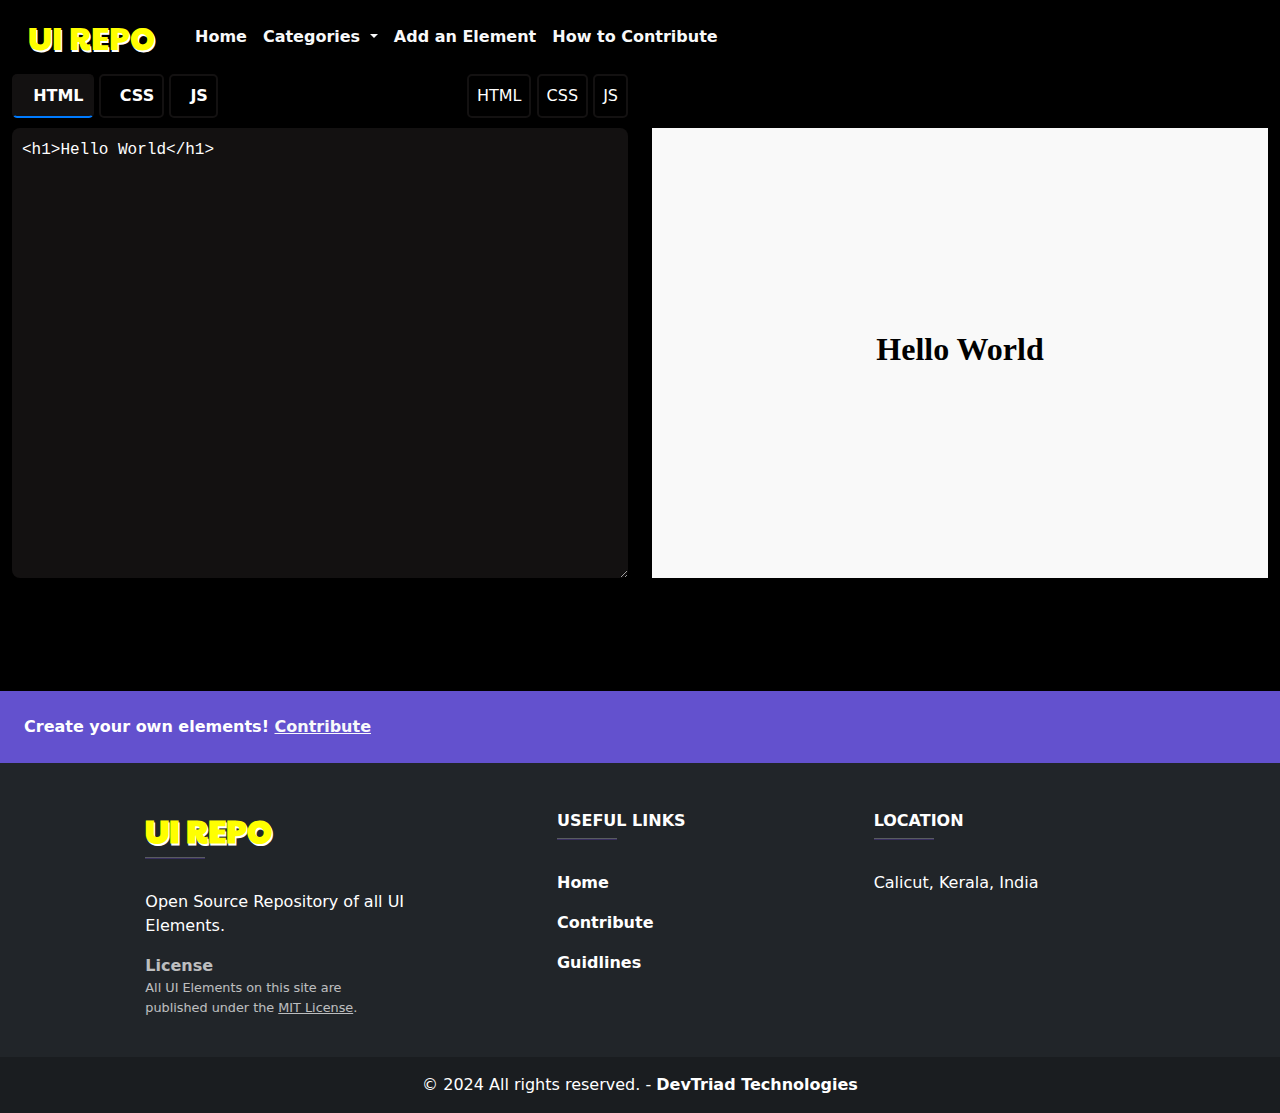
<file: editor.html>
<!DOCTYPE html>
<html lang="en">

<head>
	<meta charset="UTF-8">
	<meta name="viewport" content="width=device-width, initial-scale=1.0">
    <title>UI REPO | Free HTML, CSS, and JavaScript UI Components</title>    

    <meta name="description" content="Discover a free repository of HTML, CSS, and JavaScript UI components including buttons, cards, accordions, modals, and more. Build web projects faster with ready-to-use designs.">
    <meta name="keywords" content="UI components, HTML elements, CSS components, JavaScript components, web design library, free UI kit, frontend development, responsive UI, buttons, cards, modals, accordions">
    <link rel="canonical" href="https://uirepo.devtriad.tech">

    <meta property="og:type" content="website">
    <meta property="og:title" content="UI REPO | Free HTML, CSS, and JavaScript Components">
    <meta property="og:description" content="Explore a free collection of responsive and accessible UI elements for web projects, including buttons, cards, modals, accordions, and more.">
    <meta property="og:url" content="https://uirepo.devtriad.tech">
    <meta property="og:site_name" content="UI REPO">
	<link rel="stylesheet" href="css/bootstrap.css">
	<link rel="stylesheet" href="https://cdnjs.cloudflare.com/ajax/libs/font-awesome/6.6.0/css/all.min.css" integrity="sha512-Kc323vGBEqzTmouAECnVceyQqyqdsSiqLQISBL29aUW4U/M7pSPA/gEUZQqv1cwx4OnYxTxve5UMg5GT6L4JJg==" crossorigin="anonymous" referrerpolicy="no-referrer" />	<link rel="stylesheet" href="css/bootstrap.css">
	<link rel="stylesheet" href="css/style.css">
   
</head>

<body data-bs-theme="dark">



	<nav class="navbar navbar-expand-lg navbar-light">
		<div class="container-fluid">
			<a class="navbar-brand fw-bold" href="index.html">      <span class="logo p-3">UI REPO</span>
			</a>
			<button class="navbar-toggler" type="button" data-bs-toggle="collapse" data-bs-target="#navbarNavDropdown"
				aria-controls="navbarNavDropdown" aria-expanded="false" aria-label="Toggle navigation">
				<span class="navbar-toggler-icon"></span>
			</button>
			<div class="collapse navbar-collapse" id="navbarNavDropdown">
				<ul class="navbar-nav">
					<li class="nav-item">
						<a class="nav-link text-light fw-bold" aria-current="page" href="index.html">Home</a>
					</li>
					<li class="nav-item dropdown">
						<a class="nav-link text-light fw-bold dropdown-toggle" href="#" id="navbarDropdownMenuLink" role="button"
							data-bs-toggle="dropdown" aria-expanded="false">
							Categories
						</a>
						<div class="dropdown-menu p-4" aria-labelledby="navbarDropdownMenuLink">
							<div class="d-flex">
								<!-- First Column -->
								<ul class="list-unstyled me-4">
									<li><a class="dropdown-item" href="designs.html?category=accordion">Accordion</a></li>
									<li><a class="dropdown-item" href="designs.html?category=alert">Alert</a></li>
									<li><a class="dropdown-item" href="designs.html?category=badge">Badge</a></li>
									<li><a class="dropdown-item" href="designs.html?category=breadcrumb">Breadcrumb</a></li>
									<li><a class="dropdown-item" href="designs.html?category=buttons">Buttons</a></li>
									<li><a class="dropdown-item" href="designs.html?category=buttongroup">Button Group</a></li>
									<li><a class="dropdown-item" href="designs.html?category=cards">Card</a></li>
									<li><a class="dropdown-item" href="designs.html?category=checkbox">Checkbox</a></li>
									<li><a class="dropdown-item" href="designs.html?category=collapse">Collapse</a></li>
									<li><a class="dropdown-item" href="designs.html?category=dropdowns">Dropdowns</a></li>
									<li><a class="dropdown-item" href="designs.html?category=fileupload">File Upload</a></li>
									<li><a class="dropdown-item" href="designs.html?category=footer">Footer</a></li>
									<li><a class="dropdown-item" href="designs.html?category=forms">Forms</a></li>
									<li><a class="dropdown-item" href="designs.html?category=input">Input</a></li>
									<li><a class="dropdown-item" href="designs.html?category=lists">Lists</a></li>

								</ul>
								<!-- Second Column -->
								<ul class="list-unstyled">
									<li><a class="dropdown-item" href="designs.html?category=loaders">Loaders</a></li>
									<li><a class="dropdown-item" href="designs.html?category=modal">Modal</a></li>
									<li><a class="dropdown-item" href="designs.html?category=navbar">Navbar</a></li>
									<li><a class="dropdown-item" href="designs.html?category=offcanvas">Offcanvas</a></li>
									<li><a class="dropdown-item" href="designs.html?category=pagination">Pagination</a></li>
									<li><a class="dropdown-item" href="designs.html?category=popovers">Popovers</a></li>
									<li><a class="dropdown-item" href="designs.html?category=progressbar">Progress Bar</a></li>
									<li><a class="dropdown-item" href="designs.html?category=radio">Radio Button</a></li>
									<li><a class="dropdown-item" href="designs.html?category=range">Range</a></li>
									<li><a class="dropdown-item" href="designs.html?category=sidebar">Sidebar</a></li>
									<li><a class="dropdown-item" href="designs.html?category=tables">Tables</a></li>
									<li><a class="dropdown-item" href="designs.html?category=tabs">Tabs</a></li>
									<li><a class="dropdown-item" href="designs.html?category=toasts">Toasts</a></li>
									<li><a class="dropdown-item" href="designs.html?category=tooltips">Tooltips</a></li>

								</ul>
							</div>
						</div>
					</li>


					<li class="nav-item">
						<a class="nav-link fw-bold text-light" aria-current="page" href="https://github.com/devtriadtechs/ui-repository/"
							target="_blank">Add an Element</a>
					</li>
					<li class="nav-item">
						<a class="nav-link text-light fw-bold" aria-current="page" href="CONTRIBUTE">How to Contribute</a>
					</li>
				</ul>
			</div>
		</div>
	</nav>

	<!-- Tabs for HTML and CSS Editors -->
	<div class="container-fluid pb-5 mb-5">
		<div class="row">
			<div class="col-lg-6 tabs d-flex flex-row justify-content-between">
				<div>
					<button id="html-tab" class="active fw-bold" onclick="showEditor('html')"><i class="fa-brands fa-html5" style="color: #ff7800;"></i>&nbsp;&nbsp;HTML</button>
					<button id="css-tab" class="fw-bold" onclick="showEditor('css')"><i class="fa-brands fa-css3-alt" style="color: #3584e4;"></i>&nbsp;&nbsp;CSS</button>
					<button id="js-tab" class="fw-bold" onclick="showEditor('js')"><i class="fa-brands fa-css3-alt" style="color: #3584e4;"></i>&nbsp;&nbsp;JS</button>

				</div>
				<div>
					<button class="copy-btn" onclick="copyToClipboard('html-editor')"><i class="fa-solid fa-copy"></i>
						HTML</button>
					<button class="copy-btn" onclick="copyToClipboard('css-editor')" id="liveToastBtn">				<i class="fa-solid fa-copy"></i>
						CSS</button>
					<button class="copy-btn" onclick="copyToClipboard('js-editor')" id="liveToastBtn">				<i class="fa-solid fa-copy"></i>
						JS</button>
				</div>
			</div>
		</div>
		<div class="row">
			<div class="col-lg-6">

				<div id="html-editor-container" class="editor-container active">
					<textarea id="html-editor" class="editor"></textarea>
				</div>

				<!-- CSS Editor -->
				<div id="css-editor-container" class="editor-container">
					<textarea id="css-editor" class="editor"></textarea>
				</div>

				<div id="js-editor-container" class="editor-container">
					<textarea id="js-editor" class="editor"></textarea>
				</div>
			</div>
			<div class="col-lg-6">
				<div id="preview" class="preview"></div>
			</div>
		</div>
	</div>



	<div class="toast-container position-fixed bottom-0 end-0 p-3">
		<div id="toast" class="toast" role="alert" aria-live="assertive" aria-atomic="true">
			<div class="toast-header">
				<i class="fa-solid fa-copy text-success"></i>
				<strong class="me-auto">&nbsp;&nbsp;Copy</strong>
				<button type="button" class="btn-close" data-bs-dismiss="toast" aria-label="Close"></button>
			</div>
			<div class="toast-body">
			</div>
		</div>
	</div>
	




<!-- Footer -->
<footer class="text-center text-lg-start bg-dark text-white">
	<!-- Section: Social media -->
	<section class="d-flex justify-content-between p-4" style="background-color: #6351ce">
	<!-- Left -->
	<div class="">
	<span class="fw-bold">Create your own elements! </span>
	<a class="text-light fw-bold" href="https://github.com/devtriadtechs/ui-repository/" target="_blank"> Contribute</a>
	</div>
	<!-- Left -->
	</section>
	<!-- Section: Social media -->
	
	<!-- Section: Links  -->
	<section class="">
	<div class="container text-center text-md-start mt-5">
	<!-- Grid row -->
	<div class="row mt-3">
	 <!-- Grid column -->
	 <div class="col-md-3 col-lg-4 col-xl-3 mx-auto mb-4">
	   <!-- Content -->
	   <h6 class="text-uppercase fw-bold logo">UI REPO</h6>
	   <hr class="mb-4 mt-0 d-inline-block mx-auto" style="width: 60px; background-color: #7c4dff; height: 2px"/>
	   <p>
		 Open Source Repository of all UI Elements.
	   </p>
	   	<span class="license-heading">License</span>
   		<p class="license">All UI Elements on this site are published under the <a href="https://opensource.org/license/mit" class="text-white"> MIT License</a>.</p>

	 </div>
	 <!-- Grid column -->
	
	
	 <!-- Grid column -->
	 <div class="col-md-3 col-lg-2 col-xl-2 mx-auto mb-4">
	   <!-- Links -->
	   <h6 class="text-uppercase fw-bold">Useful links</h6>
	   <hr class="mb-4 mt-0 d-inline-block mx-auto" style="width: 60px; background-color: #7c4dff; height: 2px"/>
	   <p>
		 <a href="index.html" class="text-white text-decoration-none fw-bold">Home</a>
	   </p>
	   <p>
		 <a href="https://github.com/devtriadtechs/ui-repository/" target="_blank" class="text-white text-decoration-none fw-bold">Contribute</a>
	   </p>
	   <p>
		 <a href="GUIDLINES" class="text-white text-decoration-none fw-bold">Guidlines</a>
	   </p>
	 </div>
	 <!-- Grid column -->
	
	 <!-- Grid column -->
	 <div class="col-md-4 col-lg-3 col-xl-3 mx-auto mb-md-0 mb-4">
	   <!-- Links -->
	   <h6 class="text-uppercase fw-bold">LOCATION</h6>
	   <hr class="mb-4 mt-0 d-inline-block mx-auto" style="width: 60px; background-color: #7c4dff; height: 2px"/>
	   <p><i class="fas fa-home mr-3"></i> Calicut, Kerala, India</p>
	 </div>
	 <!-- Grid column -->
	</div>
	<!-- Grid row -->
	</div>
	</section>
	<!-- Section: Links  -->
	
	<!-- Copyright -->
	<div class="text-center p-3" style="background-color: rgba(0, 0, 0, 0.2)">
		© 2024 All rights reserved. - 
	<a class="text-white text-decoration-none fw-bold" href="https://www.devtriad.tech/" target="_blank">DevTriad Technologies</a>
	</div>
	<!-- Copyright -->
	</footer>
	<!-- Footer -->
	

	<script src="script-editor.js"></script>
	<script src="https://cdn.jsdelivr.net/npm/bootstrap@5.3.0/dist/js/bootstrap.bundle.min.js"></script>
</body>

</html>
</file>
<file: css/style.css>
@import url('https://fonts.googleapis.com/css2?family=Paytone+One&display=swap');



  
/* ============= Animation background ========= */
@keyframes animate {
    0%{
        transform: translateY(0) rotate(0deg);
        opacity: 1;
        border-radius: 0;
    }
    100%{
        transform: translateY(-1000px) rotate(720deg);
        opacity: 0;
        border-radius: 50%;
    }
}

.background {
    position: fixed;
    width: 100dvw;
    height: 100dvh;
    top: 0;
    left: 0;
    margin: 0;
    padding: 0;
    background: #000000;
    overflow: hidden;
    z-index: -1;
}
.background li {
    position: absolute;
    display: block;
    list-style: none;
    width: 20px;
    height: 20px;
    background: rgba(255, 255, 255, 0.2);
    animation: animate 19s linear infinite;
}




.background li:nth-child(0) {
    left: 39%;
    width: 180px;
    height: 180px;
    bottom: -180px;
    animation-delay: 1s;
}
.background li:nth-child(1) {
    left: 27%;
    width: 135px;
    height: 135px;
    bottom: -135px;
    animation-delay: 5s;
}
.background li:nth-child(2) {
    left: 3%;
    width: 162px;
    height: 162px;
    bottom: -162px;
    animation-delay: 3s;
}
.background li:nth-child(3) {
    left: 17%;
    width: 164px;
    height: 164px;
    bottom: -164px;
    animation-delay: 4s;
}
.background li:nth-child(4) {
    left: 7%;
    width: 177px;
    height: 177px;
    bottom: -177px;
    animation-delay: 11s;
}
.background li:nth-child(5) {
    left: 45%;
    width: 188px;
    height: 188px;
    bottom: -188px;
    animation-delay: 7s;
}
.background li:nth-child(6) {
    left: 23%;
    width: 145px;
    height: 145px;
    bottom: -145px;
    animation-delay: 9s;
}
.background li:nth-child(7) {
    left: 16%;
    width: 137px;
    height: 137px;
    bottom: -137px;
    animation-delay: 7s;
}
.background li:nth-child(8) {
    left: 78%;
    width: 148px;
    height: 148px;
    bottom: -148px;
    animation-delay: 37s;
}
.background li:nth-child(9) {
    left: 50%;
    width: 170px;
    height: 170px;
    bottom: -170px;
    animation-delay: 20s;
}




.category-btn{
    width: 150px;
    height: 50px;
    background-color: #fff;
    color: #000;
    border: none;
    font-weight: bold;
    border-radius: 10px;
    margin: 0 1rem 0 0;
}

.category-btn:hover{
    width: 150px;
    height: 50px;
    background-color: #000;
    color: #fff;
    border: 2px solid #fff;
}

.create-btn{
    width: 100px;
    height: 50px;
    border: none;
    border-radius: 16px;
    padding: 0.2rem 0.5rem;
    margin-left: 1rem;
    background-color: #000;
    font-weight: 900;
}
.create-btn:focus{
    background-color: #fff;
    color: #000;
}

.logo {
    font-family: "Paytone One", sans-serif;
    font-weight: 400;
    font-size: 2rem;
    font-style: normal;
    color: #ff0;
    text-shadow: 1px 2px #fff;
}
h1{
    font-family: "Paytone One", sans-serif;
    font-weight: 400;
    font-size: 2rem;
    font-style: normal; 
}

.license-heading{
    font-size: 0.3;
    font-weight: 800;
    opacity: 0.7;
}

.license{
    font-size: 0.8rem;
    opacity: 0.7;
}

/* css for design page starts here */
.designs{
    min-height: 70dvh;
}



.cards-dark{
    width: auto;
    height: fit-content;
    border-radius: 10px;
    background-color: #131111;
    border: none;
    display: flex;
    flex-direction: column;
    align-items: center;
    justify-content: space-between;
    margin: 1rem;
}
.cards-light{
    width: auto;
    height: fit-content;
    border-radius: 10px;
    background-color: #ffffffe7;
    border: none;
    display: flex;
    flex-direction: column;
    align-items: center;
    justify-content: space-between;
    margin: 1rem;
}
.bottomCard{
    width: 100%;
}
.design-card{
    margin: 2rem;
}
.cards-dark .view-btn{
    visibility: hidden;
    opacity: 0;
    transition: visibility 0s, opacity 0.3s ease; /* Smooth transition */
}
.cards-dark:hover .view-btn{
    visibility: visible;
    opacity: 1;
    position: relative;
    width: fit-content;
    height: fit-content;
    padding: 0.2rem 0.5rem;
    margin: 0.5rem;
    border: none;
    border-radius: 5px;
    background-color: #fff;
    color: #000;
    font-weight: bold;
} 
.cards-light .view-btn{
    visibility: hidden;
    opacity: 0;
    transition: visibility 0s, opacity 0.3s ease; /* Smooth transition */
}
.cards-light:hover .view-btn{
    visibility: visible;
    opacity: 1;
    position: relative;
    width: fit-content;
    height: fit-content;
    padding: 0.2rem 0.5rem;
    margin: 0.5rem;
    border: none;
    border-radius: 5px;
    background-color: #000;
    color: #fff;
    font-weight: bold;
} 
.cards-dark .name{
    font-size: 0.75rem;
    padding: 1rem;
    color: #fff;
}
.cards-light .name{
    font-size: 0.75rem;
    padding: 1rem;
    color: #000;
}
    




/* css for editor starts here */




.tabs {
    display: flex;
    justify-content: flex-start;
    margin-bottom: 10px;
}

.tabs button {
    padding: 0.5rem;
    cursor: pointer;
    border: 2px solid #131111;
    background-color: #000;
    color: #fff;
    border-radius: 5px;
}

.tabs button.active {
    background-color: #131111;
    border-bottom: 2px solid #007bff;
}

.editor-container {
    display: none;
}

.editor-container.active {
    display: block;
}

.editor {
    width: 100%;
    height: 50dvh;
    padding: 10px;
    font-family: monospace;
    background-color: #131111;
    color: #fff;
    border: none;
    border-radius: 8px;
    margin-bottom: 10px;
}


/* Copy button styling */


.copy-btn:hover {
    background-color: #fff;
    color: #000;
}

/* Preview styling */
#preview {
    width: 100%;
    height: 50dvh;
    border: none;
    border-radius: 8px;
    display: flex;
    flex-direction: row;
    justify-content: center;
    align-items: center;
}
.preview-dark{
    background-color: #131111;
}
.preview-light{
    background-color: #ffffffe7;

}
/* css for editor ends here */
</file>
